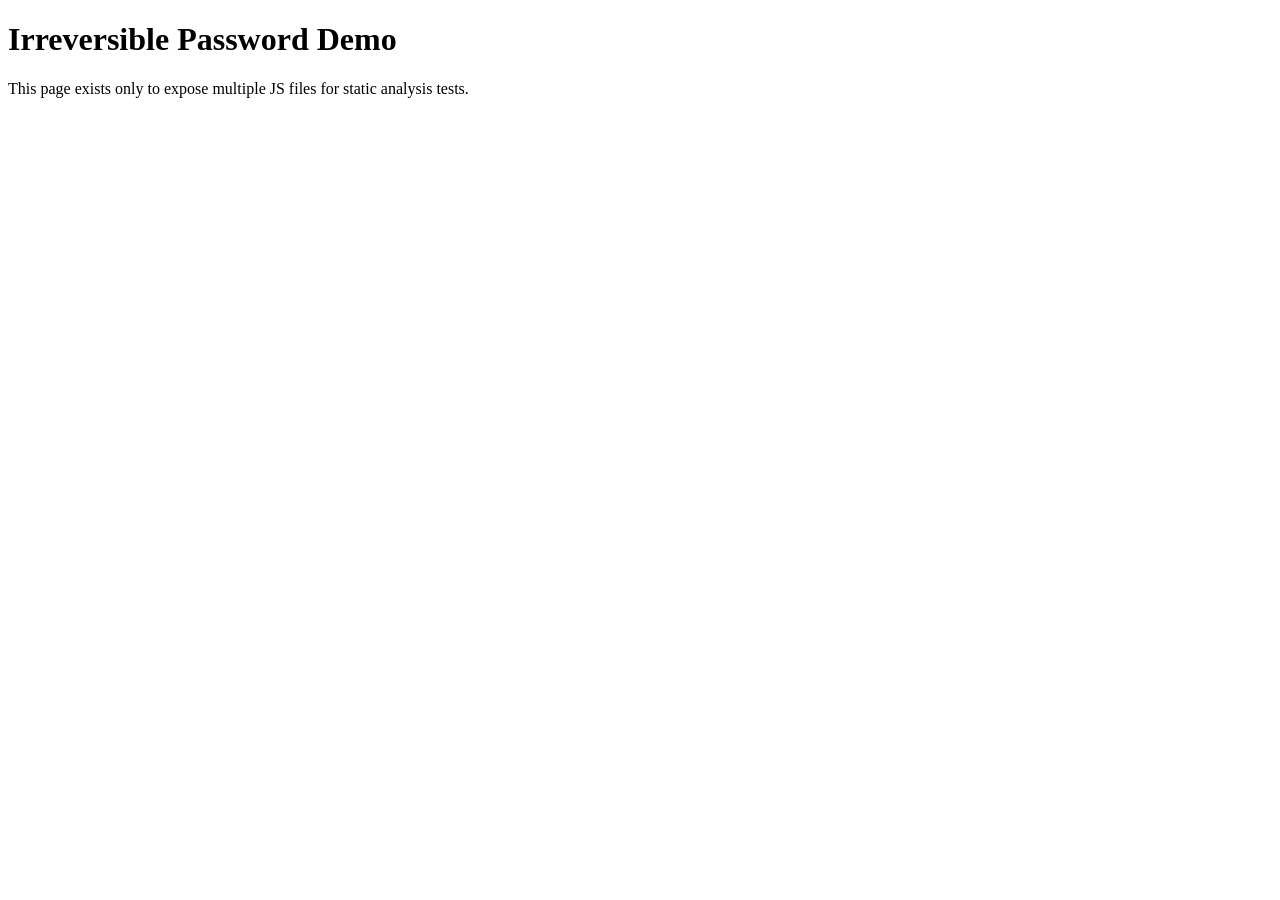
<file: fixtures/irreversible-password-demo/index.html>
<!DOCTYPE html>
<html lang="en">
<head>
  <meta charset="UTF-8">
  <meta name="viewport" content="width=device-width, initial-scale=1.0">
  <title>Irreversible Password Demo</title>
</head>
<body>
  <h1>Irreversible Password Demo</h1>
  <p>This page exists only to expose multiple JS files for static analysis tests.</p>
  <script src="assets/runtime.hash.js"></script>
  <script src="assets/app.hash.js"></script>
</body>
</html>
</file>
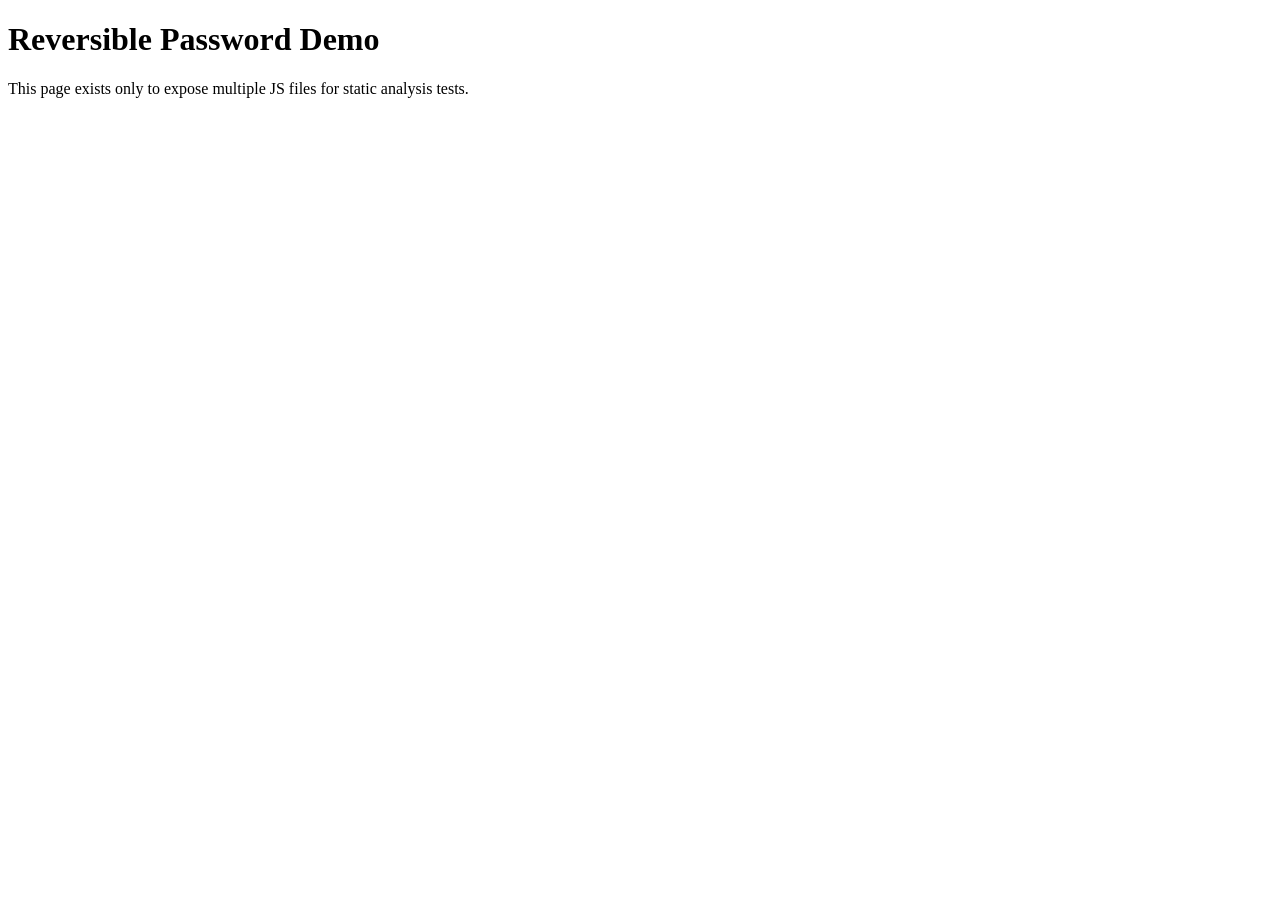
<file: fixtures/reversible-password-demo/index.html>
<!DOCTYPE html>
<html lang="en">
<head>
  <meta charset="UTF-8">
  <meta name="viewport" content="width=device-width, initial-scale=1.0">
  <title>Reversible Password Demo</title>
</head>
<body>
  <h1>Reversible Password Demo</h1>
  <p>This page exists only to expose multiple JS files for static analysis tests.</p>
  <script src="assets/runtime.reversible.js"></script>
  <script src="assets/vendor.crypto-signature.js"></script>
  <script src="assets/app.reversible.js"></script>
</body>
</html>
</file>
